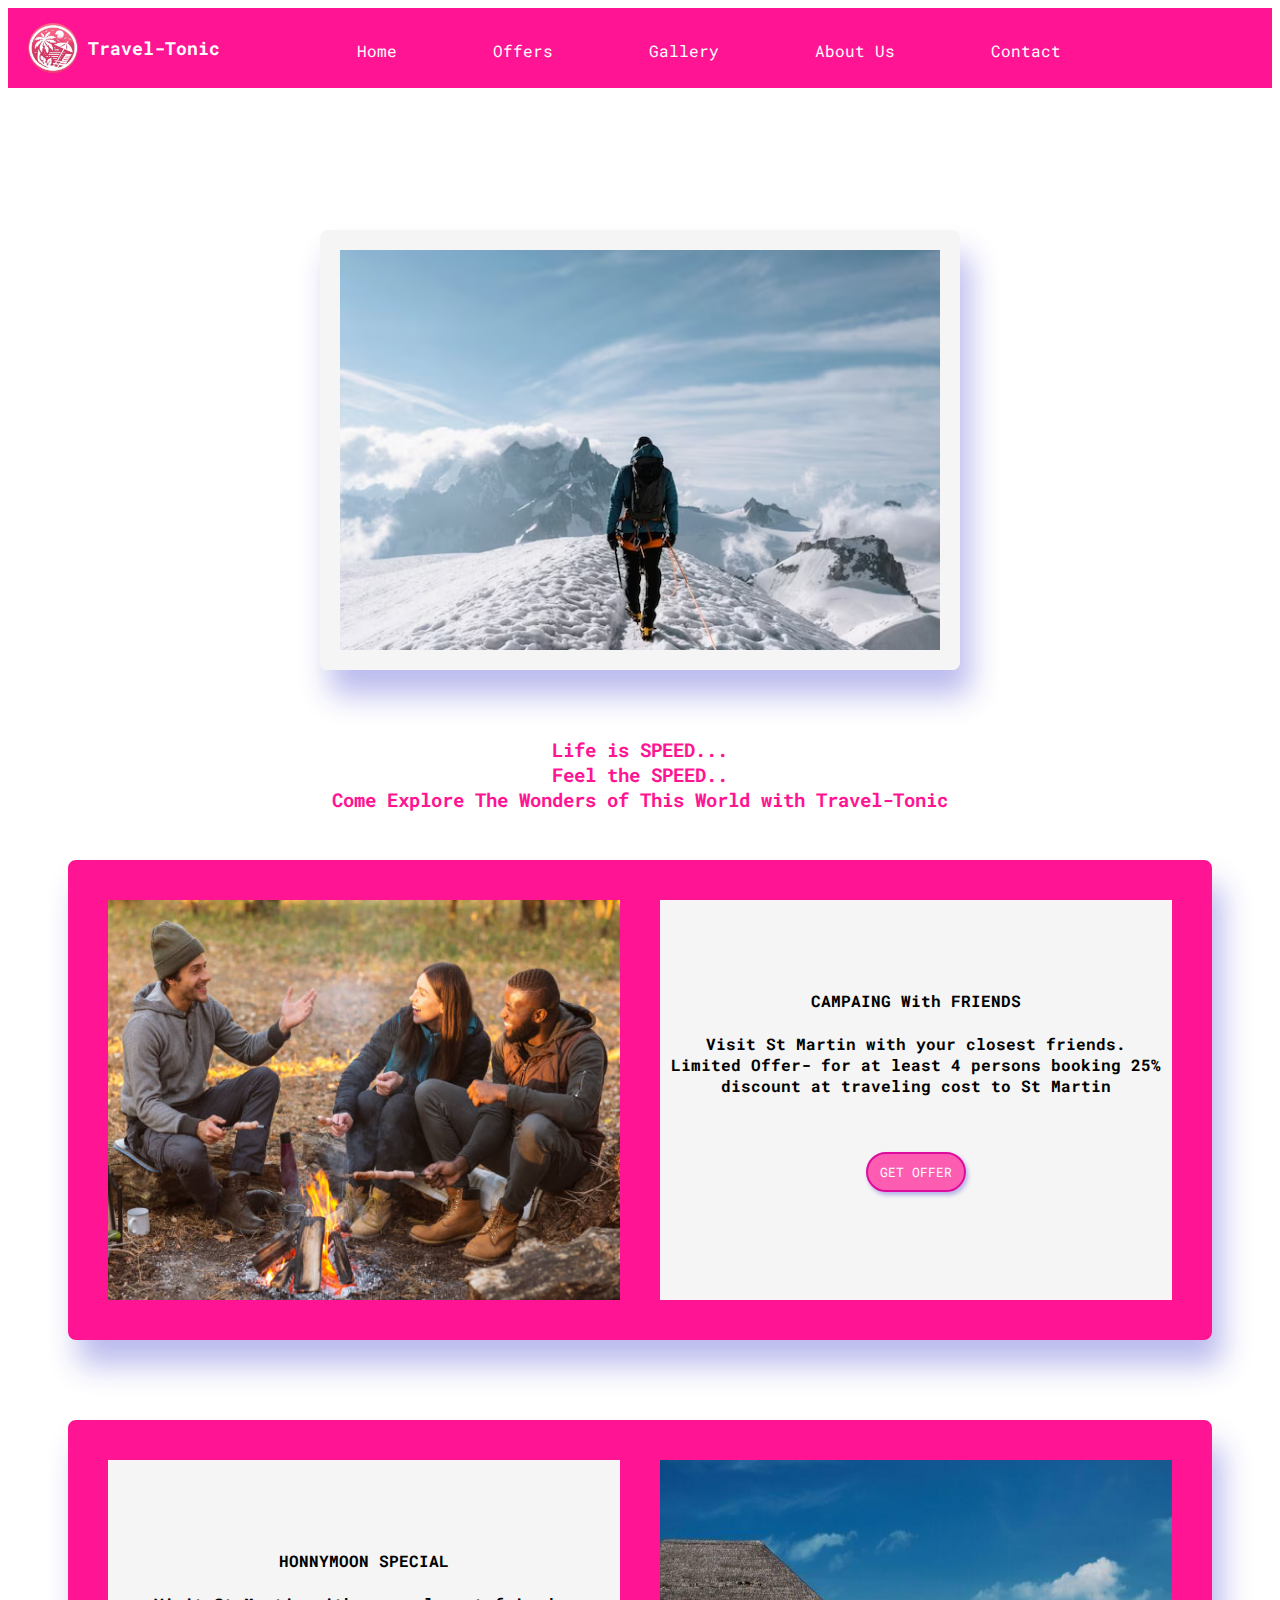
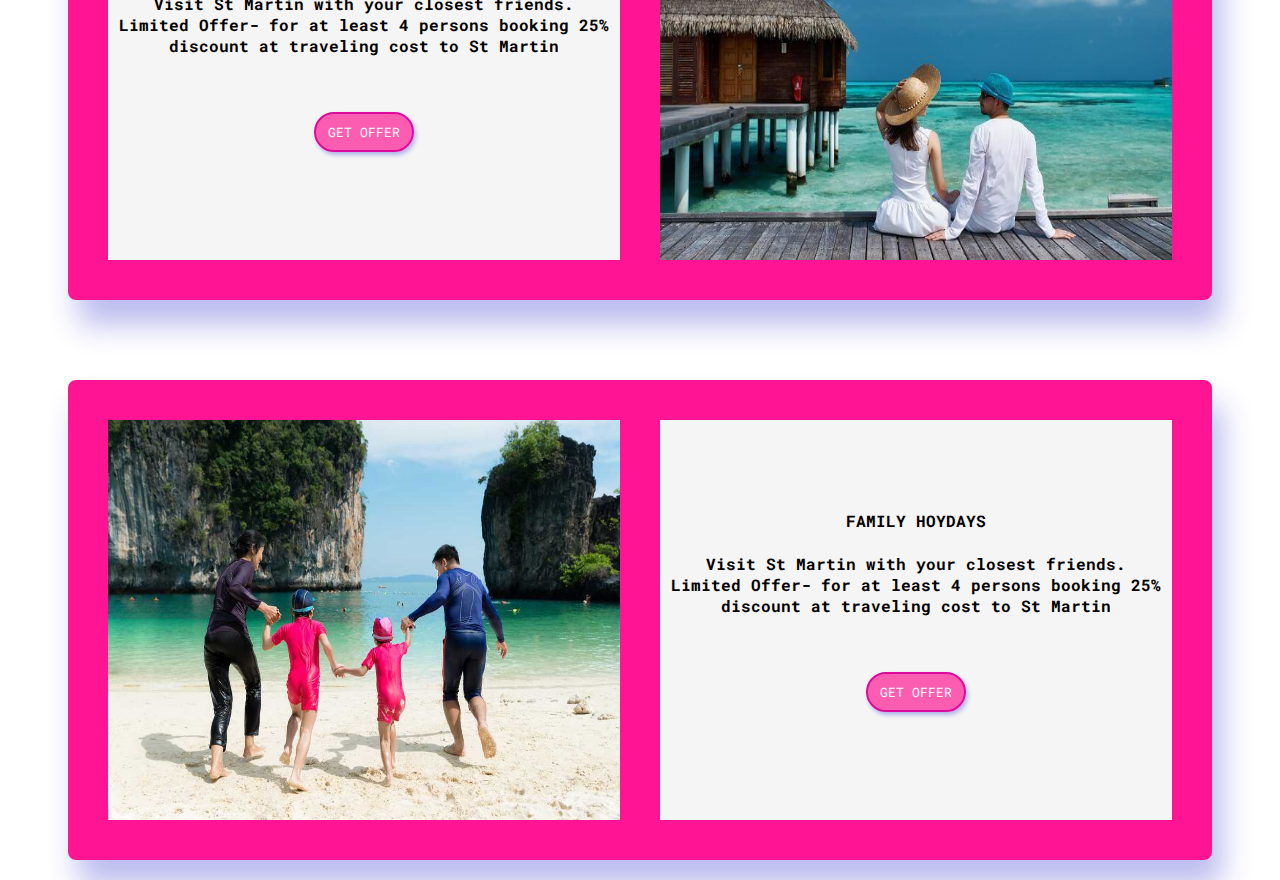
<file: ProjectPrototype/index.html>
<html lang="en">
<head>
    <meta charset="UTF-8">
    <meta name="viewport" content="width=device-width, initial-scale=1.0">
    <link rel="preconnect" href="https://fonts.googleapis.com">
    <link rel="preconnect" href="https://fonts.gstatic.com" crossorigin>
    <link href="https://fonts.googleapis.com/css2?family=Roboto+Mono:ital,wght@0,100..700;1,100..700&display=swap" rel="stylesheet">
    <link rel="stylesheet" href="https://cdnjs.cloudflare.com/ajax/libs/font-awesome/6.5.1/css/all.min.css" integrity="sha512-DTOQO9RWCH3ppGqcWaEA1BIZOC6xxalwEsw9c2QQeAIftl+Vegovlnee1c9QX4TctnWMn13TZye+giMm8e2LwA==" crossorigin="anonymous" referrerpolicy="no-referrer" />
    <link rel="preconnect" href="https://fonts.gstatic.com" crossorigin>
    <link href="https://fonts.googleapis.com/css2?family=Quicksand:wght@300..700&family=Roboto+Mono:ital,wght@0,100..700;1,100..700&display=swap" rel="stylesheet">
    <title>TravelTonic</title>
    <link rel="stylesheet" href="./style.css">
</head>
<body>
    <header>
        <nav class="nav_container">
            <div class="logo" id="logo">
                <img src="img/logo.png" alt="" srcset="">
                <div class="nav_name">
                    <h6 class="name">Travel-Tonic</h6>
                </div>
            </div>
            <div class="nav_menu">
                <div>
                    <ul class="nav_list">
                        <li class="nav_item">
                            <a href="#home" class="nav_link">Home</a>
                       </li>
    
                        <li class="nav_item">
                            <a href="#offers" class="nav_link">Offers</a>
                        </li>
    
                        <li class="nav_item">
                            <a href="#gallery" class="nav_link">Gallery</a>
                        </li>
    
                        <li class="nav_item">
                            <a href="#about" class="nav_link">About Us</a>
                        </li>
    
                        <li class="nav_item">
                            <a href="#contact" class="nav_link">Contact</a>
                        </li> 
                    </ul>
                </div>
                
                <i class="ri-close-circle-line"></i>
            </div>
            <div class="actions">
                <a href="https://www.google.com/maps" target="_blank">
                    <i class="fa-solid fa-map"></i>
                </a>
                <a href="https://www.google.com/maps" target="_blank">
                    <i class="fa-solid fa-user"></i>
                </a>
            </div>
        </nav>
    </header>

    <div class="main_container" id="home">
        <div class="main">
            <div class="main_home">
                <img class="img1" src="img/mountview.avif" alt="">
                <img class="img1" src="img/seaview.avif" alt="">
                <img class="img1" src="img/livelife.webp" alt="">
                <img class="img1" src="img/cityview.jpg" alt="">
            </div>
        </div>
        <div class="main_text">
            <h3>Life is SPEED... <br> Feel the SPEED.. <br> Come Explore The Wonders of This World with Travel-Tonic</h3>
        </div>
    </div>

    <div class="off_container">
        <div class="Offer_Container" id="offers">
            <div class="offer_img1">
                <img id="off1_pic" src="img/camp.jpg" alt="">
            </div>
            <div class="offer_text1">
                <div class="offer_info1">
                    <h4 class="offer1_item" id="offer_name">CAMPAING With FRIENDS</h4>
                    <p class="offer1_item" id="offer_details">Visit St Martin with your closest friends. <br> Limited Offer- for at least 4 persons booking 25% discount at traveling cost to St Martin </p>
                    <button class="offer1_item" id="btn_off">GET OFFER</button>
                </div>
            </div>
        </div>
    
        <div class="Offer_Container" id="offers">
            <div class="offer_text1">
                <div class="offer_info1">
                    <h4 class="offer1_item" id="offer_name">HONNYMOON SPECIAL</h4>
                    <p class="offer1_item" id="offer_details">Visit St Martin with your closest friends. <br> Limited Offer- for at least 4 persons booking 25% discount at traveling cost to St Martin </p>
                    <button class="offer1_item" id="btn_off">GET OFFER</button>
                </div>
            </div>
            <div class="offer_img1">
                <img id="off1_pic" src="img/honnymoon.jpg" alt="">
            </div>
        </div>
    
        <div class="Offer_Container" id="offers">
            <div class="offer_img1">
                <img id="off1_pic" src="img/famture.jpg" alt="">
            </div>
            <div class="offer_text1">
                <div class="offer_info1">
                    <h4 class="offer1_item" id="offer_name">FAMILY HOYDAYS</h4>
                    <p class="offer1_item" id="offer_details">Visit St Martin with your closest friends. <br> Limited Offer- for at least 4 persons booking 25% discount at traveling cost to St Martin </p>
                    <button class="offer1_item" id="btn_off">GET OFFER</button>
                </div>
            </div>
        </div>
    </div>

</body>
</html>
</file>
<file: ProjectPrototype/style.css>
nav {
    height: 80px;
    width: auto;
    background-color: deeppink;
}
.nav_container{
    display: flex;
    justify-content: space-between;
    align-items: center;
    gap: 28;
    
}
.logo{
    display: flex;
    justify-content: center;
    align-items: center;
    margin: 10px;
}



.nav_container .logo img{
    height: 50px;
    width: 50px;
    margin: 10px;
    border-radius: 30px;
}

.name{
    display: contents;
    color: white;
    font-size: large;
    font-weight: bold;
    font-family: "Roboto Mono", monospace;
    font-optical-sizing: auto;
    font-style: normal;

}
.nav_menu {
    display: inline;
}

.nav_menu ul li{
    display: inline;
}
.fa-map{
    font-size: 20px;
    color: white;
}

.actions{
    display: flex;
    justify-content: center;
    align-items: center;
    margin: 10px;
}
.fa-user{
    font-size: 20px;
    color: white;
}
a:link, a:visited {
    background-color: deeppink;
    color: white;
    padding: 5px 25px;
    margin-top: 5px;
    text-align: center;
    text-decoration: none;
    display: inline-block;
    border: 1px solid deeppink;
    font-family: "Roboto Mono", monospace;
    font-optical-sizing: auto;
    font-weight: normal;
    font-style: normal;
  }
  
  a:hover, a:active {
    background-color: rgb(212, 2, 114);
    border: 1px solid white;
    border-radius: 10px;
  }


.nav_menu .nav_list .nav_item{
    padding: 10px 10px;
    margin: 10px;
}

.main{
    width: 600px;
    height: 400px;
    position: absolute;
    transform: translate(-50%,-50%);
    top: 50%;
    left: 50%;
    overflow: hidden;
    border: 20px solid whitesmoke;
    border-radius: 8px;
    box-shadow: 10px 25px 30px rgba(30,30,200,0.3);
}

.main_home{
    width: 100%;
    height: 100%;
    display: flex;
    animation: slide 16s infinite;
}

@keyframes slide{
    0%{
        transform: translateX(0);
    }
    25%{
        transform: translateX(0);
    }
    30%{
        transform: translateX(-100%);
    }
    50%{
        transform: translateX(-100%);
    }
    55%{
        transform: translateX(-200%);
    }
    75%{
        transform: translateX(-200%);
    }
    80%{
        transform: translateX(-300%);
    }
    100%{
        transform: translate(-300%);
    }
}

.img1{
    width: 100%;
}


.main_text{
    padding-top: 600px;
    margin: 30px 0px;
    display: flex;
    justify-content: center;
    text-align: center;
    color: deeppink;
    font-family: "Roboto Mono", monospace;
    font-optical-sizing: auto;
    font-weight: bold;
    font-style: normal;
}

.off_container {
    display: flex;
    flex-direction: column;
    gap: 80px;
    margin: 20px 60px;
}

.Offer_Container{
    display: flex;
    flex-direction: row;
    gap: 0px;
    overflow: hidden;
    border: 20px solid deeppink;
    border-radius: 8px;
    box-shadow: 10px 25px 30px rgba(30,30,200,0.3);
}

.offer_img1{
    width: 50%;
    height: 400px;
    overflow: hidden;
    border: 20px solid deeppink;
}

#off1_pic{
    width: 100%;
    height: 100%;
}

.offer_text1{
    width: 50%;
    height: 400px;
    overflow: hidden;
    border: 20px solid deeppink;
    display: flex;
    justify-content: center;
    text-align: center;
    align-items: center;
    background-color: whitesmoke;
}

.offer_info1{
    color: black;
    font-family: "Roboto Mono", monospace;
    font-optical-sizing: auto;
    font-weight: bold;
    font-style: normal;
}

#btn_off{
    height: 40px;
    width: 100px;
    margin: 40px;
    border-radius: 30px;
    color: white;
    font-family: "Roboto Mono", monospace;
    background-color: rgba(255, 20, 145, 0.678);
    border: 2px solid rgb(221, 11, 158);
    box-shadow: 2px 3px 4px rgba(30,30,200,0.3);

}

#btn_off:hover {
    background-color: white;
    color: rgb(221, 11, 158);
    box-shadow: none;
  }
</file>
